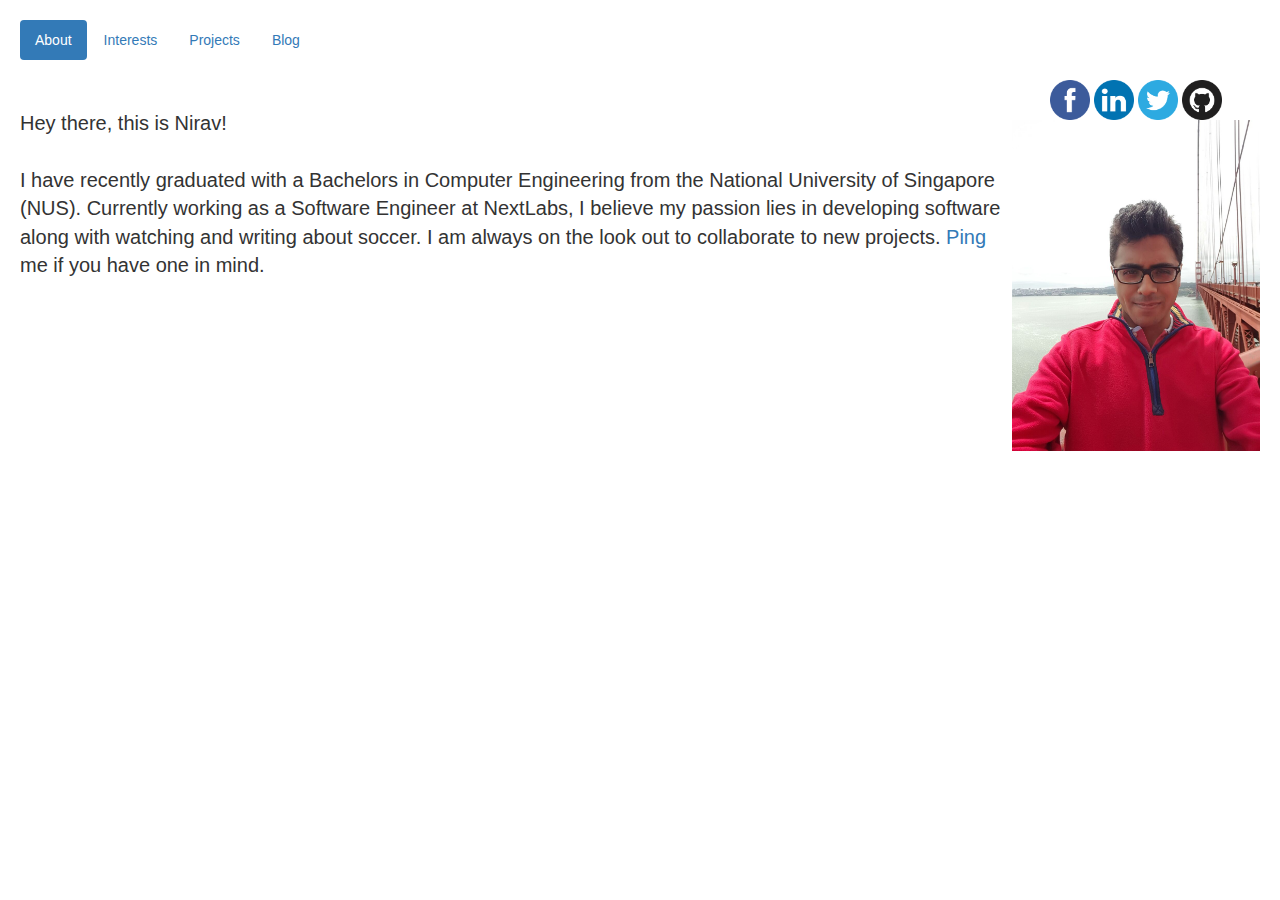
<file: Version 1/index.html>
<!DOCTYPE html>
<html>
<head>
<link rel="stylesheet" href="http://maxcdn.bootstrapcdn.com/bootstrap/3.3.4/css/bootstrap.min.css">
<link href="css/override.css" rel="stylesheet">
</head>
<title>Nirav Gandhi</title>
<body>
<ul class="nav nav-pills">
<li role="presentation" class="active"><a href="#">About</a></li>
<li role="presentation"><a href="interests.html">Interests</a></li>
<li role="presentation"><a href="projects.html">Projects</a></li>
<li role="presentation"><a href="blog/home.html">Blog</a></li>
</ul>
<br>
<p>
<br>
Hey there, this is Nirav!<br>
<br>
I have recently graduated with a Bachelors in Computer Engineering from the National University of Singapore (NUS). Currently working as a Software Engineer at NextLabs, I believe my passion lies in developing software along with watching and writing about soccer.
I am always on the look out to collaborate to new projects. <a href="mailto:nirav.gandhi@nus.edu.sg?Subject=Let's collaborate" target="_top">Ping</a> me if you have one in mind.<br><br>
</p>
<div id="socialLinks">
<center><a href="https://www.facebook.com/nirav.gandhi.7" target="_blank"><img class="socialIcon" style="z-index: 1" src="img/facebook.png"></a>
<a href="https://sg.linkedin.com/in/niravg" target="_blank"><img class="socialIcon" style="z-index: 2" src="img/linkedin.png"></a>
<a href="https://twitter.com/ngandhi93" target="_blank"><img class="socialIcon" style="z-index: 3" src="img/twitter.png"></a>
<a href="https://github.com/ngandhi1993" target="_blank"><img class="socialIcon" style="z-index: 4" src="img/github.png"></a></center>
</div>
<img class="pic" src = "img/nirav.jpg">
</body>
</html>
</file>
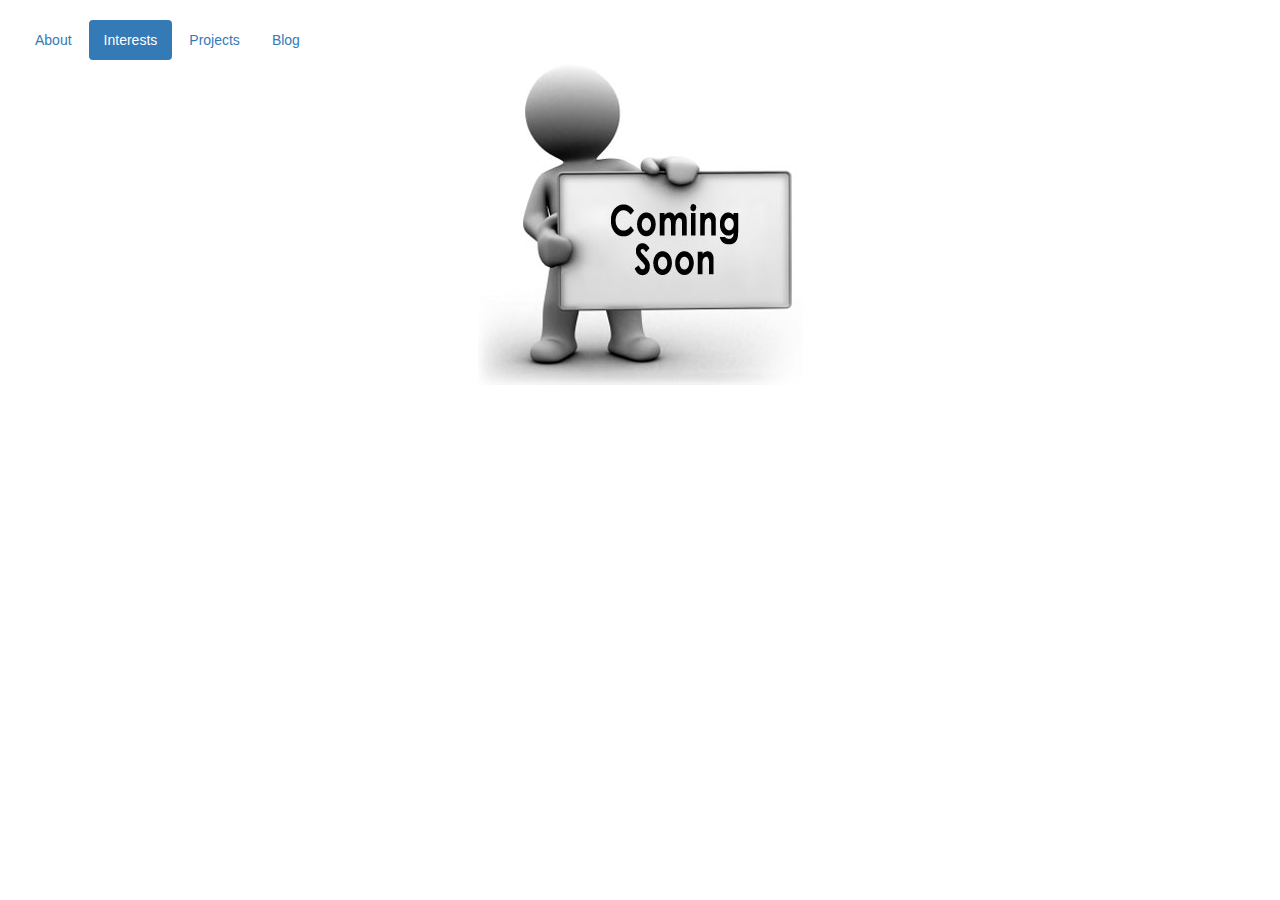
<file: interests.html>
<!DOCTYPE html>
<html>
<head>
<link rel="stylesheet" href="http://maxcdn.bootstrapcdn.com/bootstrap/3.3.4/css/bootstrap.min.css">
<link href="css/override.css" rel="stylesheet">
</head>
<title>Nirav Gandhi</title>
<body>
<ul class="nav nav-pills">
<li role="presentation"><a href="index.html">About</a></li>
<li role="presentation"  class="active"><a href="interests.html">Interests</a></li>
<li role="presentation"><a href="projects.html">Projects</a></li>
<li role="presentation"><a href="blog/home.html">Blog</a></li>
</ul>
<center><img src="img/comingsoon.jpg"></center>
</body>
</html>
</file>
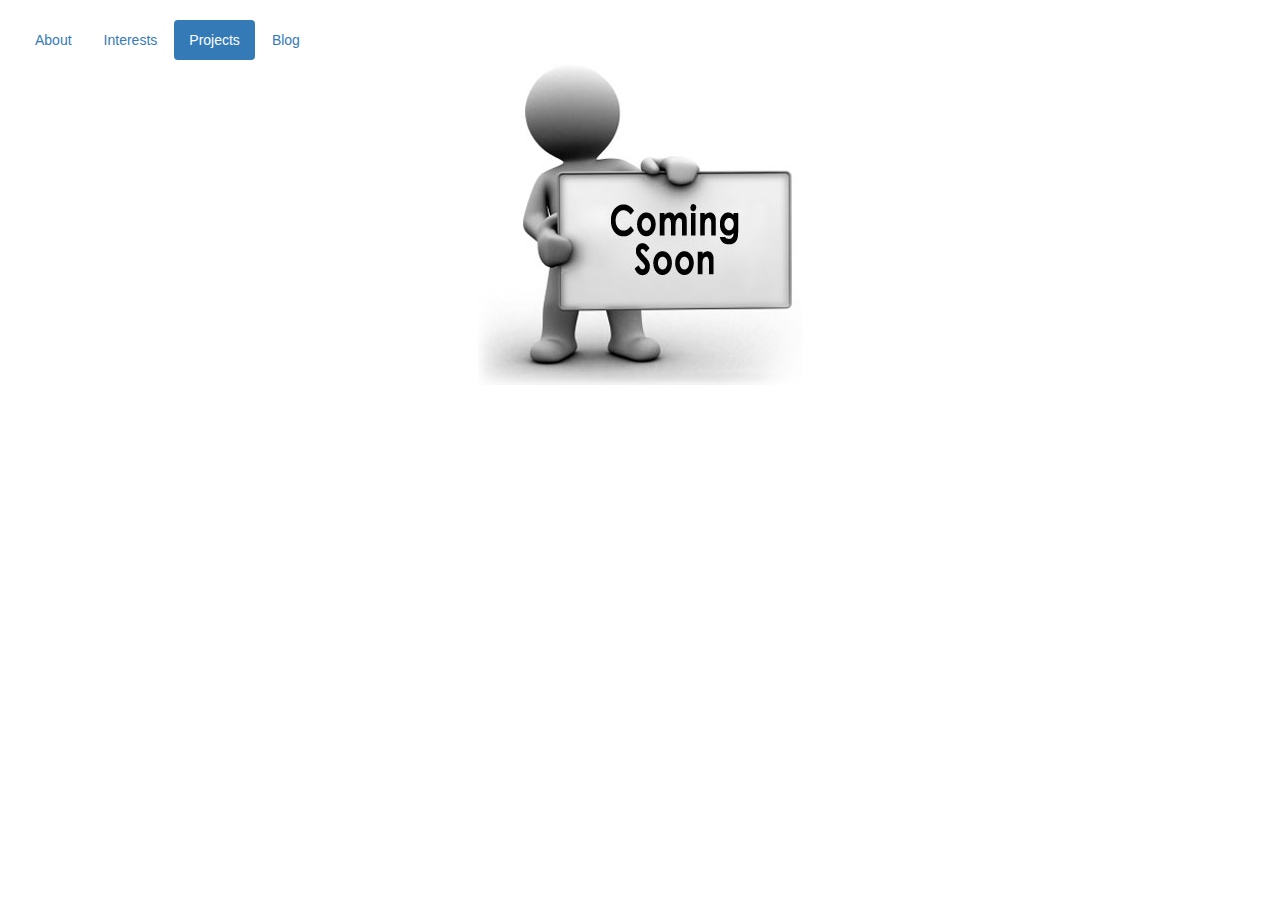
<file: projects.html>
<!DOCTYPE html>
<html>
<head>
<link rel="stylesheet" href="http://maxcdn.bootstrapcdn.com/bootstrap/3.3.4/css/bootstrap.min.css">
<link href="css/override.css" rel="stylesheet">
</head>
<title>Nirav Gandhi</title>
<body>
<ul class="nav nav-pills">
<li role="presentation"><a href="index.html">About</a></li>
<li role="presentation" ><a href="interests.html">Interests</a></li>
<li role="presentation" class="active"><a href="projects.html">Projects</a></li>
<li role="presentation"><a href="blog/home.html">Blog</a></li>
</ul>
<center><img src="img/comingsoon.jpg"></center>
</body>
</html>
</file>
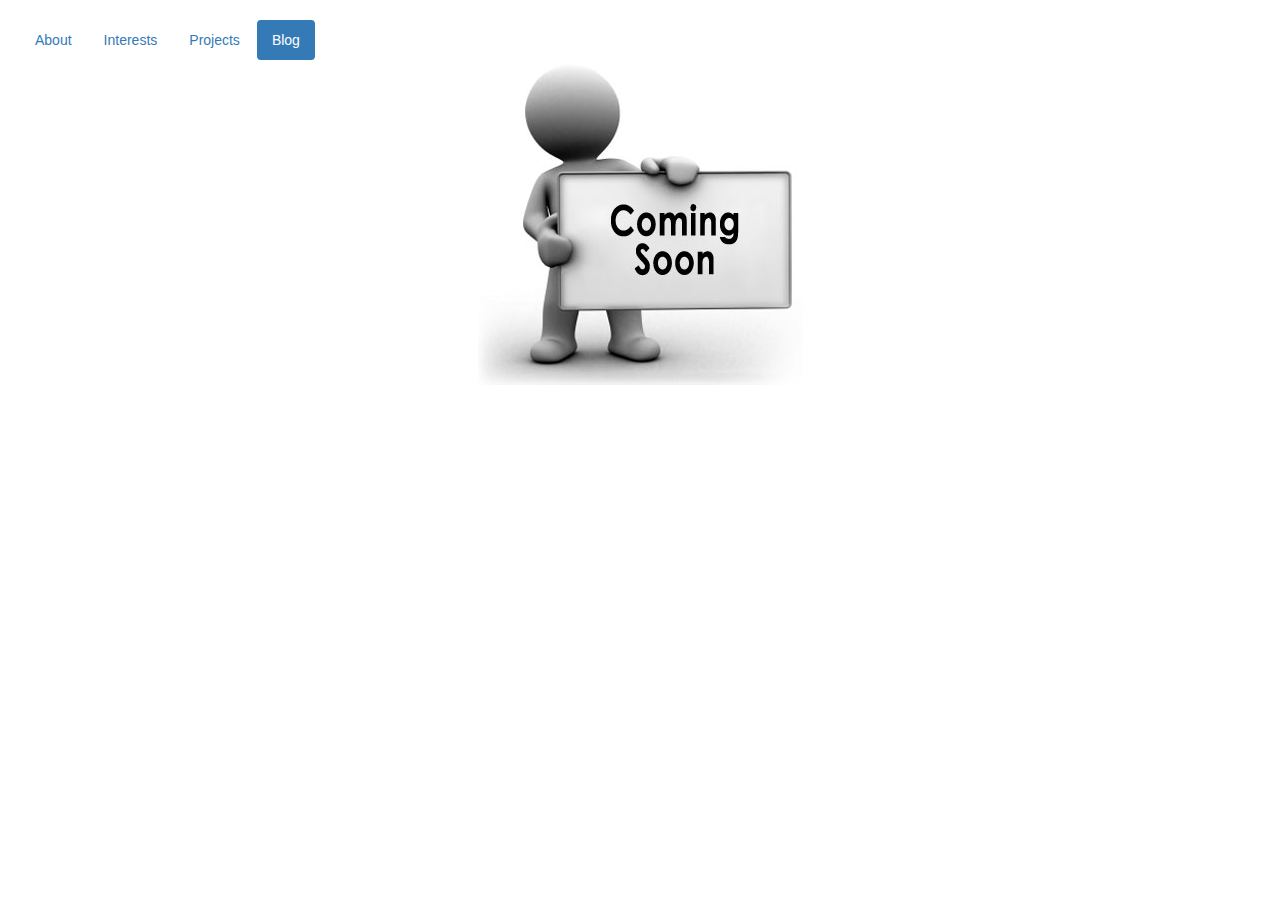
<file: blog/home.html>
<!DOCTYPE html>
<html>
<head>
<link rel="stylesheet" href="http://maxcdn.bootstrapcdn.com/bootstrap/3.3.4/css/bootstrap.min.css">
<link href="/css/override.css" rel="stylesheet">
</head>
<title>Nirav Gandhi</title>
<body>
<ul class="nav nav-pills">
<li role="presentation"><a href="/index.html">About</a></li>
<li role="presentation"><a href="/interests.html">Interests</a></li>
<li role="presentation"><a href="/projects.html">Projects</a></li>
<li role="presentation" class="active"><a href="blog/home.html">Blog</a></li>
</ul>
<center><img src="../img/comingsoon.jpg"></center>
</body>
</html>
</file>
<file: Version 1/css/override.css>
body {
   font-family: "Vollkorn", "Helvetica Neue Light", sans-serif; 
   font-weight: 300;
   margin: 20px;
}
p{
	font-size: 20px;
	float: left;
	width: 80%;
}
.socialIcon{
    width: 40px;
}
.socialLinks{
	margin-left: 30px;
	margin-right: 30px;
}
.pic{
	float: left;
	width: 20%;
}
</file>
<file: css/override.css>
body {
   font-family: "Vollkorn", "Helvetica Neue Light", sans-serif; 
   font-weight: 300;
   margin: 20px;
}
p{
	font-size: 20px;
}
.socialIcon{
   width: 40px;
}
</file>
